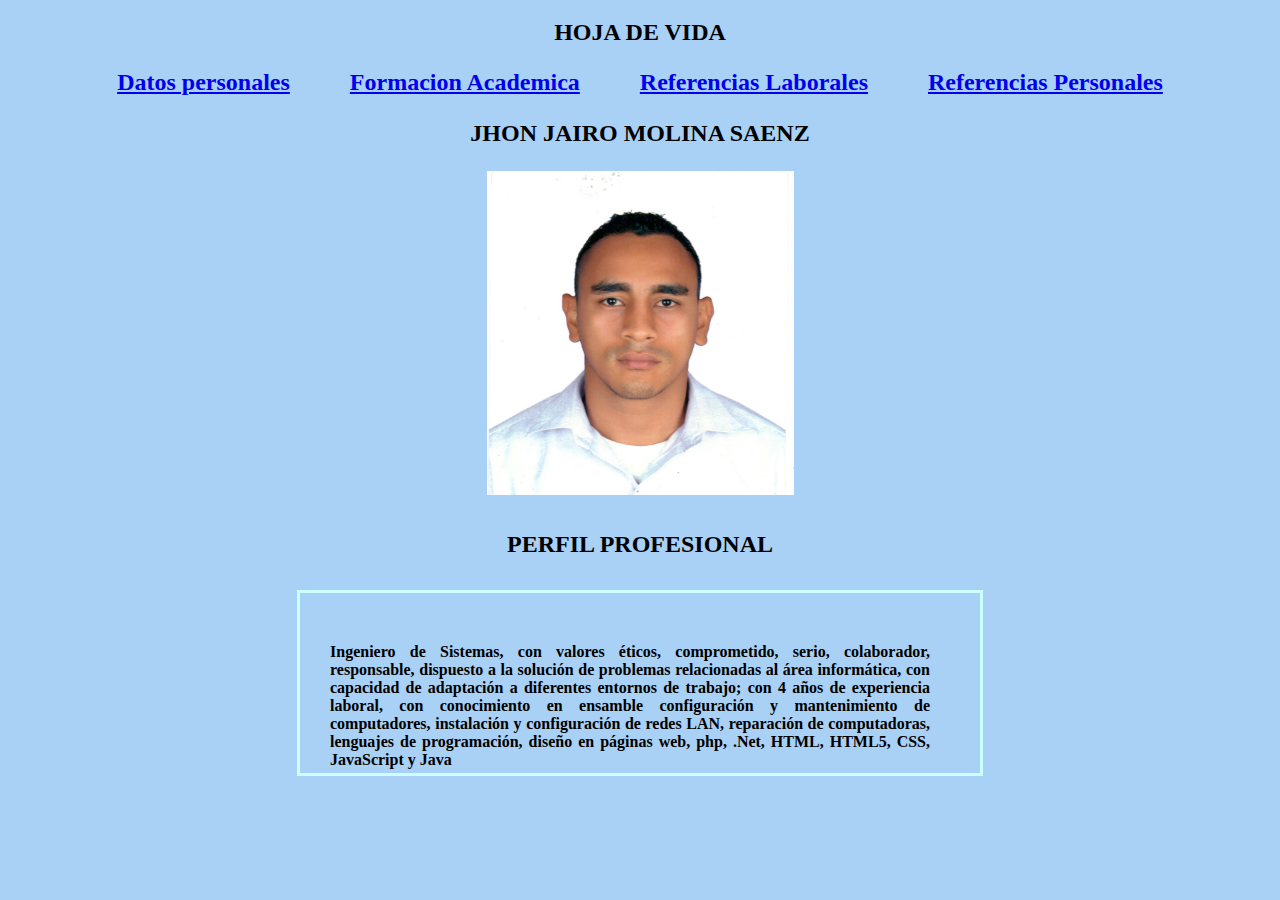
<file: public_html/index.html>
<!DOCTYPE html>
<!--
To change this license header, choose License Headers in Project Properties.
To change this template file, choose Tools | Templates
and open the template in the editor.
-->
<html>
    <head>
        <title>Curriculum Vitae</title>
        <meta charset="UTF-8">
        <meta name="viewport" content="width=device-width, initial-scale=1.0">
        <link rel="stylesheet" type="text/css" href="css/estilo.css">
    </head>
    <body>
        <div>
            <h1>HOJA DE VIDA</h1>
            <h2><a href="DatosPersonales.html">Datos personales</a>&nbsp;&nbsp;&nbsp;&nbsp;&nbsp;&nbsp;&nbsp;&nbsp;&nbsp;&nbsp;<a href="FormacionAcademica.html">Formacion Academica</a>&nbsp;&nbsp;&nbsp;&nbsp;&nbsp;&nbsp;&nbsp;&nbsp;&nbsp;&nbsp;<a href="ReferenciasLaborales.html">Referencias Laborales</a>&nbsp;&nbsp;&nbsp;&nbsp;&nbsp;&nbsp;&nbsp;&nbsp;&nbsp;&nbsp;<a href="ReferenciasPersonales.html">Referencias Personales</a></h2>
            <h3>JHON JAIRO MOLINA SAENZ</h3>
            <img src="img/jj.jpg" width="307" height="324"
             >
            <h4>PERFIL PROFESIONAL</h4>
                                  
            <h5>Ingeniero de Sistemas, con valores éticos, comprometido, serio,  colaborador, responsable, dispuesto a la solución de problemas relacionadas al  área informática, con capacidad de adaptación a diferentes entornos de trabajo; con 4  años de experiencia laboral, con conocimiento en ensamble configuración y  mantenimiento de computadores, instalación y configuración de redes LAN,  reparación de computadoras, lenguajes de programación, diseño en páginas web, php,  .Net, HTML, HTML5, CSS, JavaScript y Java</h5>
        
       
        </div>
    </body>
</html>
</file>
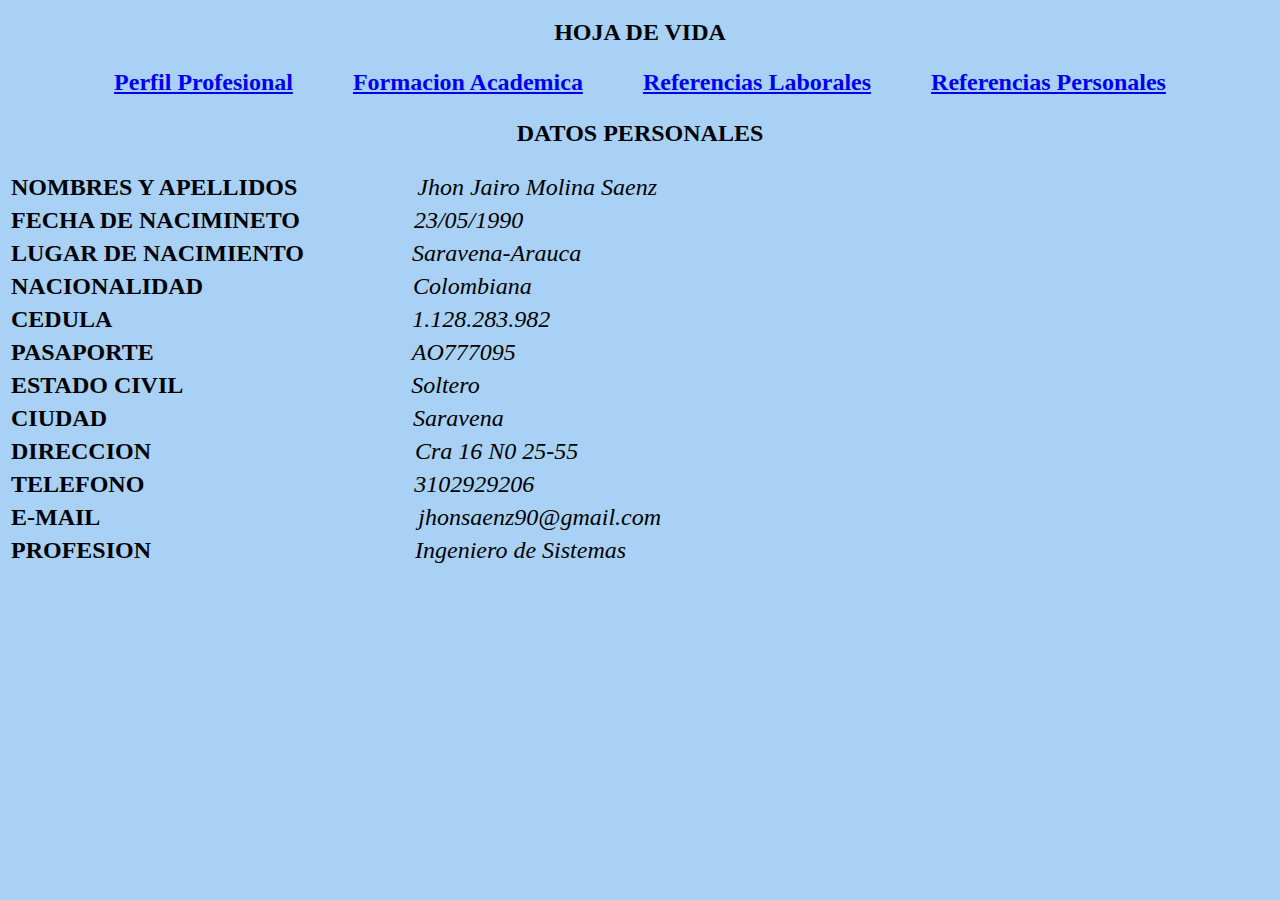
<file: public_html/DatosPersonales.html>
<!DOCTYPE html>
<!--
To change this license header, choose License Headers in Project Properties.
To change this template file, choose Tools | Templates
and open the template in the editor.
-->
<html>
    <head>
        <title>Datos Personales</title>
        <meta charset="UTF-8">
        <meta name="viewport" content="width=device-width, initial-scale=1.0">
        <link rel="stylesheet" type="text/css" href="css/estilo.css">
    </head>
    <body>
        <div>
            <h1>HOJA DE VIDA</h1>
            <h2><a href="index.html">Perfil Profesional</a>&nbsp;&nbsp;&nbsp;&nbsp;&nbsp;&nbsp;&nbsp;&nbsp;&nbsp;&nbsp;<a href="FormacionAcademica.html">Formacion Academica</a>&nbsp;&nbsp;&nbsp;&nbsp;&nbsp;&nbsp;&nbsp;&nbsp;&nbsp;&nbsp;<a href="ReferenciasLaborales.html">Referencias Laborales</a>&nbsp;&nbsp;&nbsp;&nbsp;&nbsp;&nbsp;&nbsp;&nbsp;&nbsp;&nbsp;<a href="ReferenciasPersonales.html">Referencias Personales</a></h2>
            <h3>DATOS PERSONALES</h3>
            <p><b>NOMBRES Y APELLIDOS</b>&nbsp;&nbsp;&nbsp;&nbsp;&nbsp;&nbsp;&nbsp;&nbsp;&nbsp;&nbsp;&nbsp;&nbsp;&nbsp;&nbsp;&nbsp;&nbsp;&nbsp;&nbsp;&nbsp;&nbsp;<i>Jhon Jairo Molina Saenz</i></p>
            <p><b>FECHA DE NACIMINETO</b>&nbsp;&nbsp;&nbsp;&nbsp;&nbsp;&nbsp;&nbsp;&nbsp;&nbsp;&nbsp;&nbsp;&nbsp;&nbsp;&nbsp;&nbsp;&nbsp;&nbsp;&nbsp;&nbsp;<i>23/05/1990</i></p>
            <p><b>LUGAR DE NACIMIENTO</b>&nbsp;&nbsp;&nbsp;&nbsp;&nbsp;&nbsp;&nbsp;&nbsp;&nbsp;&nbsp;&nbsp;&nbsp;&nbsp;&nbsp;&nbsp;&nbsp;&nbsp;&nbsp;<i>Saravena-Arauca</i></p>
            <p><b>NACIONALIDAD</b>&nbsp;&nbsp;&nbsp;&nbsp;&nbsp;&nbsp;&nbsp;&nbsp;&nbsp;&nbsp;&nbsp;&nbsp;&nbsp;&nbsp;&nbsp;&nbsp;&nbsp;&nbsp;&nbsp;&nbsp;&nbsp;&nbsp;&nbsp;&nbsp;&nbsp;&nbsp;&nbsp;&nbsp;&nbsp;&nbsp;&nbsp;&nbsp;&nbsp;&nbsp;&nbsp;<i>Colombiana</i></p>
            <p><b>CEDULA</b>&nbsp;&nbsp;&nbsp;&nbsp;&nbsp;&nbsp;&nbsp;&nbsp;&nbsp;&nbsp;&nbsp;&nbsp;&nbsp;&nbsp;&nbsp;&nbsp;&nbsp;&nbsp;&nbsp;&nbsp;&nbsp;&nbsp;&nbsp;&nbsp;&nbsp;&nbsp;&nbsp;&nbsp;&nbsp;&nbsp;&nbsp;&nbsp;&nbsp;&nbsp;&nbsp;&nbsp;&nbsp;&nbsp;&nbsp;&nbsp;&nbsp;&nbsp;&nbsp;&nbsp;&nbsp;&nbsp;&nbsp;&nbsp;&nbsp;&nbsp;<i>1.128.283.982</i></p>
            <p><b>PASAPORTE</b>&nbsp;&nbsp;&nbsp;&nbsp;&nbsp;&nbsp;&nbsp;&nbsp;&nbsp;&nbsp;&nbsp;&nbsp;&nbsp;&nbsp;&nbsp;&nbsp;&nbsp;&nbsp;&nbsp;&nbsp;&nbsp;&nbsp;&nbsp;&nbsp;&nbsp;&nbsp;&nbsp;&nbsp;&nbsp;&nbsp;&nbsp;&nbsp;&nbsp;&nbsp;&nbsp;&nbsp;&nbsp;&nbsp;&nbsp;&nbsp;&nbsp;&nbsp;&nbsp;<i>AO777095</i></p>
            <p><b>ESTADO CIVIL</b>&nbsp;&nbsp;&nbsp;&nbsp;&nbsp;&nbsp;&nbsp;&nbsp;&nbsp;&nbsp;&nbsp;&nbsp;&nbsp;&nbsp;&nbsp;&nbsp;&nbsp;&nbsp;&nbsp;&nbsp;&nbsp;&nbsp;&nbsp;&nbsp;&nbsp;&nbsp;&nbsp;&nbsp;&nbsp;&nbsp;&nbsp;&nbsp;&nbsp;&nbsp;&nbsp;&nbsp;&nbsp;&nbsp;<i>Soltero</i></p>
            <p><b>CIUDAD</b>&nbsp;&nbsp;&nbsp;&nbsp;&nbsp;&nbsp;&nbsp;&nbsp;&nbsp;&nbsp;&nbsp;&nbsp;&nbsp;&nbsp;&nbsp;&nbsp;&nbsp;&nbsp;&nbsp;&nbsp;&nbsp;&nbsp;&nbsp;&nbsp;&nbsp;&nbsp;&nbsp;&nbsp;&nbsp;&nbsp;&nbsp;&nbsp;&nbsp;&nbsp;&nbsp;&nbsp;&nbsp;&nbsp;&nbsp;&nbsp;&nbsp;&nbsp;&nbsp;&nbsp;&nbsp;&nbsp;&nbsp;&nbsp;&nbsp;&nbsp;&nbsp;<i>Saravena</i></p>
            <p><b>DIRECCION</b>&nbsp;&nbsp;&nbsp;&nbsp;&nbsp;&nbsp;&nbsp;&nbsp;&nbsp;&nbsp;&nbsp;&nbsp;&nbsp;&nbsp;&nbsp;&nbsp;&nbsp;&nbsp;&nbsp;&nbsp;&nbsp;&nbsp;&nbsp;&nbsp;&nbsp;&nbsp;&nbsp;&nbsp;&nbsp;&nbsp;&nbsp;&nbsp;&nbsp;&nbsp;&nbsp;&nbsp;&nbsp;&nbsp;&nbsp;&nbsp;&nbsp;&nbsp;&nbsp;&nbsp;<i>Cra 16 N0 25-55 </i></p>
            <p><b>TELEFONO</b>&nbsp;&nbsp;&nbsp;&nbsp;&nbsp;&nbsp;&nbsp;&nbsp;&nbsp;&nbsp;&nbsp;&nbsp;&nbsp;&nbsp;&nbsp;&nbsp;&nbsp;&nbsp;&nbsp;&nbsp;&nbsp;&nbsp;&nbsp;&nbsp;&nbsp;&nbsp;&nbsp;&nbsp;&nbsp;&nbsp;&nbsp;&nbsp;&nbsp;&nbsp;&nbsp;&nbsp;&nbsp;&nbsp;&nbsp;&nbsp;&nbsp;&nbsp;&nbsp;&nbsp;&nbsp;<i>3102929206</i></p>
            <p><b>E-MAIL</b>&nbsp;&nbsp;&nbsp;&nbsp;&nbsp;&nbsp;&nbsp;&nbsp;&nbsp;&nbsp;&nbsp;&nbsp;&nbsp;&nbsp;&nbsp;&nbsp;&nbsp;&nbsp;&nbsp;&nbsp;&nbsp;&nbsp;&nbsp;&nbsp;&nbsp;&nbsp;&nbsp;&nbsp;&nbsp;&nbsp;&nbsp;&nbsp;&nbsp;&nbsp;&nbsp;&nbsp;&nbsp;&nbsp;&nbsp;&nbsp;&nbsp;&nbsp;&nbsp;&nbsp;&nbsp;&nbsp;&nbsp;&nbsp;&nbsp;&nbsp;&nbsp;&nbsp;&nbsp;<i>jhonsaenz90@gmail.com</i></p>
            <p><b>PROFESION</b>&nbsp;&nbsp;&nbsp;&nbsp;&nbsp;&nbsp;&nbsp;&nbsp;&nbsp;&nbsp;&nbsp;&nbsp;&nbsp;&nbsp;&nbsp;&nbsp;&nbsp;&nbsp;&nbsp;&nbsp;&nbsp;&nbsp;&nbsp;&nbsp;&nbsp;&nbsp;&nbsp;&nbsp;&nbsp;&nbsp;&nbsp;&nbsp;&nbsp;&nbsp;&nbsp;&nbsp;&nbsp;&nbsp;&nbsp;&nbsp;&nbsp;&nbsp;&nbsp;&nbsp;<i>Ingeniero de Sistemas</i></p>
        </div>
    </body>
</html>
</file>
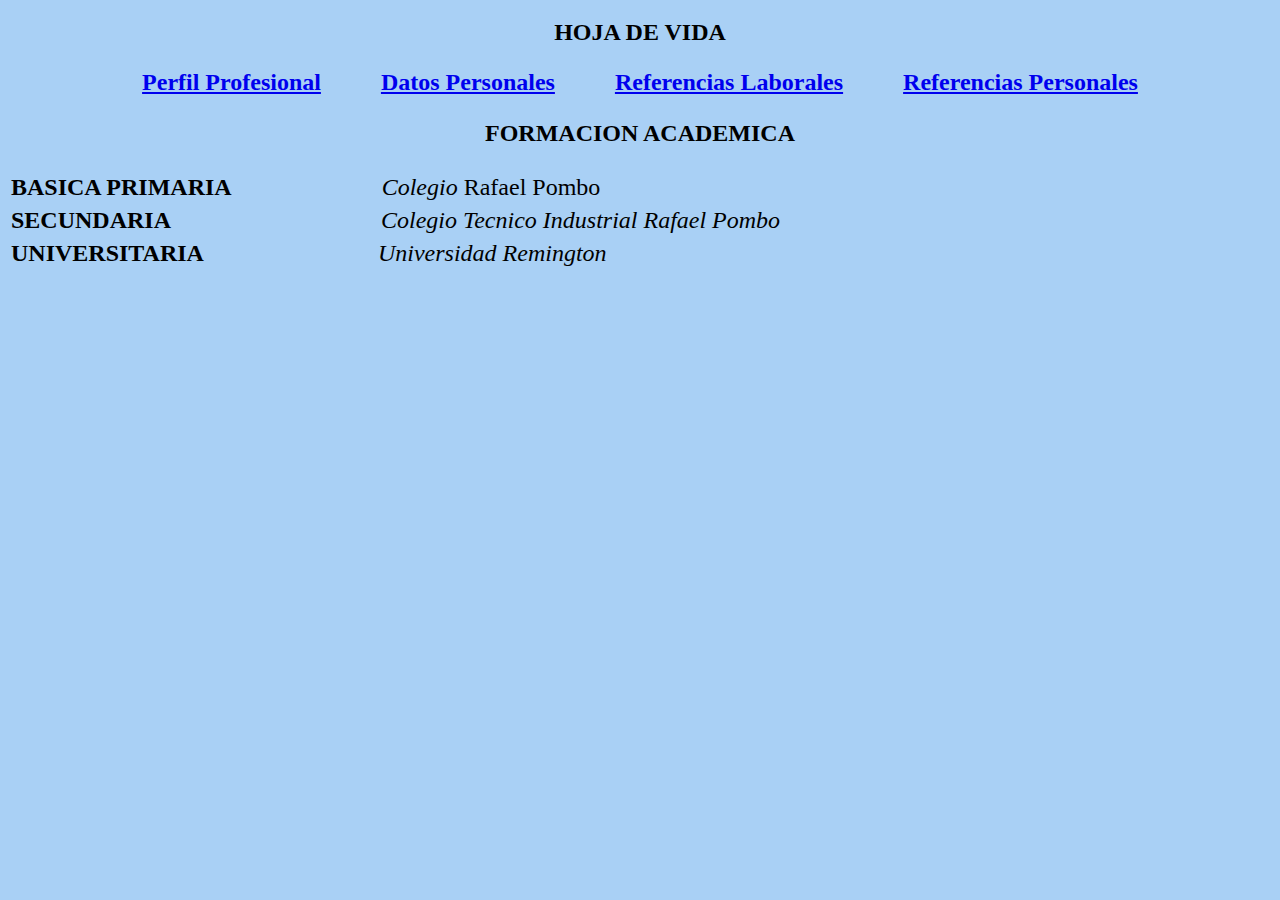
<file: public_html/FormacionAcademica.html>
<!DOCTYPE html>
<!--
To change this license header, choose License Headers in Project Properties.
To change this template file, choose Tools | Templates
and open the template in the editor.
-->
<html>
    <head>
        <title>Formacion Academica</title>
        <meta charset="UTF-8">
        <meta name="viewport" content="width=device-width, initial-scale=1.0">
        <link rel="stylesheet" type="text/css" href="css/estilo.css">
    </head>
    <body>
        <div>
            <h1>HOJA DE VIDA</h1>
            <h2><a href="index.html">Perfil Profesional</a>&nbsp;&nbsp;&nbsp;&nbsp;&nbsp;&nbsp;&nbsp;&nbsp;&nbsp;&nbsp;<a href="DatosPersonales.html">Datos Personales</a>&nbsp;&nbsp;&nbsp;&nbsp;&nbsp;&nbsp;&nbsp;&nbsp;&nbsp;&nbsp;<a href="ReferenciasLaborales.html">Referencias Laborales</a>&nbsp;&nbsp;&nbsp;&nbsp;&nbsp;&nbsp;&nbsp;&nbsp;&nbsp;&nbsp;<a href="ReferenciasPersonales.html">Referencias Personales</a></h2>
            <h3>FORMACION ACADEMICA</h3>
            <p><b>BASICA PRIMARIA</b>&nbsp;&nbsp;&nbsp;&nbsp;&nbsp;&nbsp;&nbsp;&nbsp;&nbsp;&nbsp;&nbsp;&nbsp;&nbsp;&nbsp;&nbsp;&nbsp;&nbsp;&nbsp;&nbsp;&nbsp;&nbsp;&nbsp;&nbsp;&nbsp;&nbsp;<i>Colegio </i>Rafael Pombo</p>
            <p><b>SECUNDARIA</b>&nbsp;&nbsp;&nbsp;&nbsp;&nbsp;&nbsp;&nbsp;&nbsp;&nbsp;&nbsp;&nbsp;&nbsp;&nbsp;&nbsp;&nbsp;&nbsp;&nbsp;&nbsp;&nbsp;&nbsp;&nbsp;&nbsp;&nbsp;&nbsp;&nbsp;&nbsp;&nbsp;&nbsp;&nbsp;&nbsp;&nbsp;&nbsp;&nbsp;&nbsp;&nbsp;<i>Colegio Tecnico Industrial Rafael Pombo</i></p>
            <p><b>UNIVERSITARIA</b>&nbsp;&nbsp;&nbsp;&nbsp;&nbsp;&nbsp;&nbsp;&nbsp;&nbsp;&nbsp;&nbsp;&nbsp;&nbsp;&nbsp;&nbsp;&nbsp;&nbsp;&nbsp;&nbsp;&nbsp;&nbsp;&nbsp;&nbsp;&nbsp;&nbsp;&nbsp;&nbsp;&nbsp;&nbsp;<i>Universidad Remington</i></p>
        </div>
    </body>
</html>
</file>
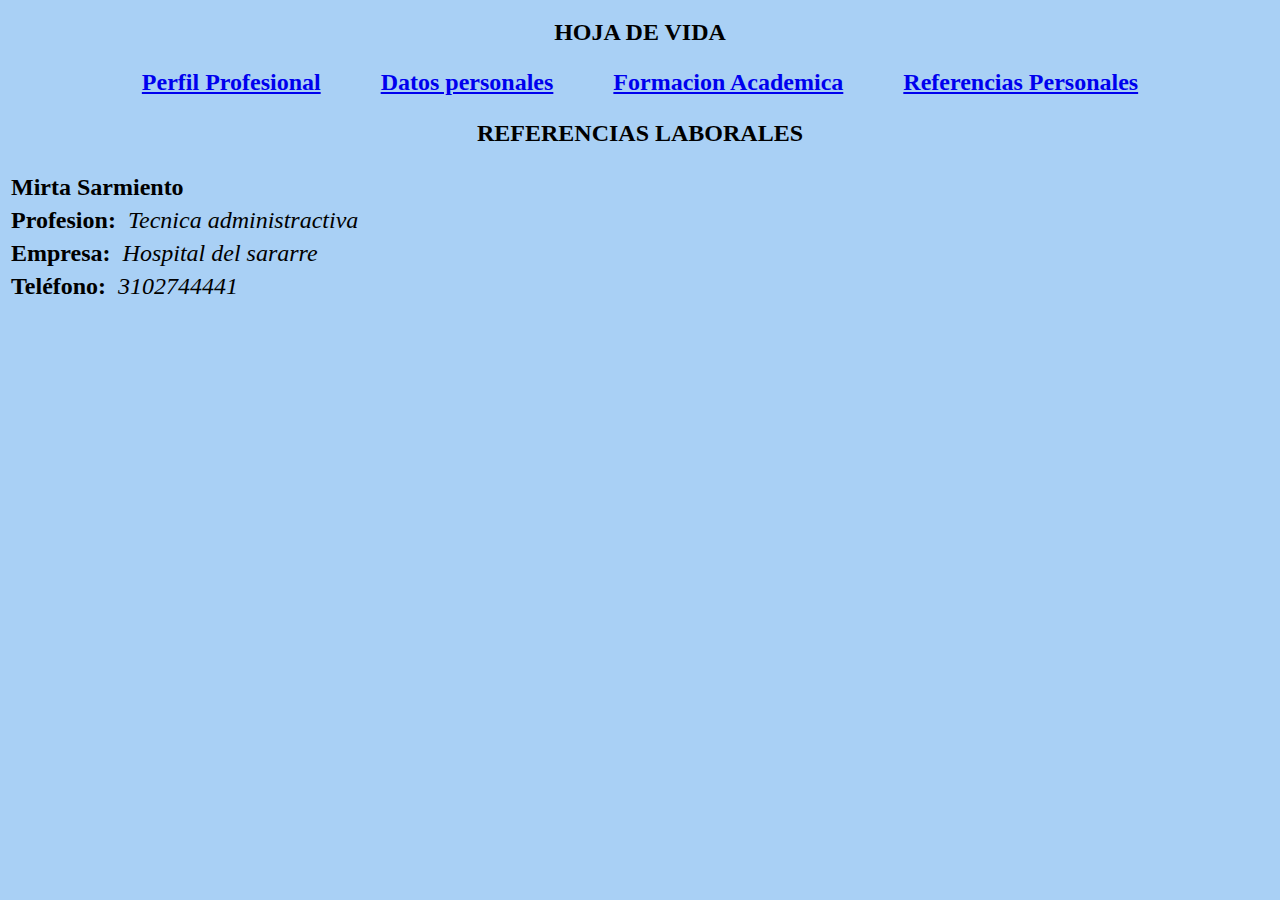
<file: public_html/ReferenciasLaborales.html>
<!DOCTYPE html>
<!--
To change this license header, choose License Headers in Project Properties.
To change this template file, choose Tools | Templates
and open the template in the editor.
-->
<html>
    <head>
        <title>Referencias Laborales</title>
        <meta charset="UTF-8">
        <meta name="viewport" content="width=device-width, initial-scale=1.0">
        <link rel="stylesheet" type="text/css" href="css/estilo.css">
    </head>
    <body>
        <div>
            <h1>HOJA DE VIDA</h1>
            <h2><a href="index.html">Perfil Profesional</a>&nbsp;&nbsp;&nbsp;&nbsp;&nbsp;&nbsp;&nbsp;&nbsp;&nbsp;&nbsp;<a href="DatosPersonales.html">Datos personales</a>&nbsp;&nbsp;&nbsp;&nbsp;&nbsp;&nbsp;&nbsp;&nbsp;&nbsp;&nbsp;<a href="FormacionAcademica.html">Formacion Academica</a>&nbsp;&nbsp;&nbsp;&nbsp;&nbsp;&nbsp;&nbsp;&nbsp;&nbsp;&nbsp;<a href="ReferenciasPersonales.html">Referencias Personales</a></h2>
            <h3>REFERENCIAS LABORALES</h3>
                    <p><b>Mirta Sarmiento</b></p>
                    <p><b>Profesion:</b>&nbsp;&nbsp;<i>Tecnica administractiva</i></p>
                    <p><b>Empresa:</b>&nbsp;&nbsp;<i>Hospital del sararre</i></p>
                    <p><b>Teléfono:</b>&nbsp;&nbsp;<i>3102744441</i></p>
        </div>
    </body>
</html>
</file>
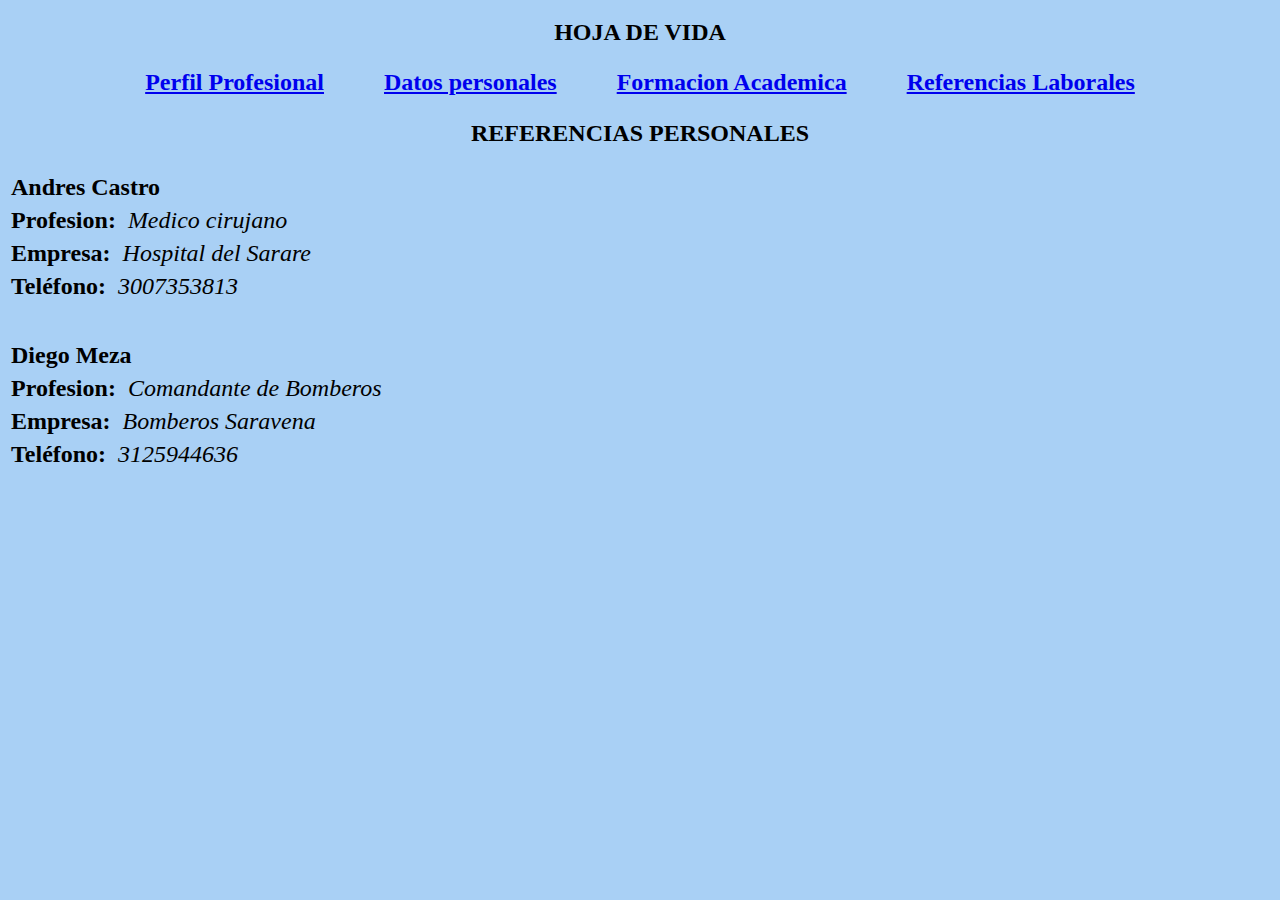
<file: public_html/ReferenciasPersonales.html>
<!DOCTYPE html>
<!--
To change this license header, choose License Headers in Project Properties.
To change this template file, choose Tools | Templates
and open the template in the editor.
-->
<html>
    <head>
        <title>Referencias Personales</title>
        <meta charset="UTF-8">
        <meta name="viewport" content="width=device-width, initial-scale=1.0">
        <link rel="stylesheet" type="text/css" href="css/estilo.css">
    </head>
    <body>
        <div>
            <h1>HOJA DE VIDA</h1>
            <h2><a href="index.html">Perfil Profesional</a>&nbsp;&nbsp;&nbsp;&nbsp;&nbsp;&nbsp;&nbsp;&nbsp;&nbsp;&nbsp;<a href="DatosPersonales.html">Datos personales</a>&nbsp;&nbsp;&nbsp;&nbsp;&nbsp;&nbsp;&nbsp;&nbsp;&nbsp;&nbsp;<a href="FormacionAcademica.html">Formacion Academica</a>&nbsp;&nbsp;&nbsp;&nbsp;&nbsp;&nbsp;&nbsp;&nbsp;&nbsp;&nbsp;<a href="ReferenciasLaborales.html">Referencias Laborales</a></h2>
            <h3>REFERENCIAS PERSONALES</h3>
                    <p><b>Andres Castro</b></p>
                    <p><b>Profesion:</b>&nbsp;&nbsp;<i>Medico cirujano</i></p>
                    <p><b>Empresa:</b>&nbsp;&nbsp;<i>Hospital del Sarare</i></p>
                    <p><b>Teléfono:</b>&nbsp;&nbsp;<i>3007353813</i></p>
                    <br>
                    <br>
                    <p><b>Diego Meza</b></p>
                    <p><b>Profesion:</b>&nbsp;&nbsp;<i>Comandante de Bomberos</i></p>
                    <p><b>Empresa:</b>&nbsp;&nbsp;<i>Bomberos Saravena</i></p>
                    <p><b>Teléfono:</b>&nbsp;&nbsp;<i>3125944636</i></p>
                    <br>
                    <br>
                    <p>&nbsp;</p> 
        </div>
    </body>
</html>
</file>
<file: public_html/css/estilo.css>
/*
To change this license header, choose License Headers in Project Properties.
To change this template file, choose Tools | Templates
and open the template in the editor.
*/
/* 
    Created on : 14/02/2015, 12:10:10 AM
    Author     : Javier
*/

body{
    font-size: 100%;
    text-align: center;
    background-color: #A9D0F5;
}
p{
    font-size: 150%;
    text-align: justify;
    border-style: solid;
    border-color: #A9D0F5;
    background-color: #A9D0F5;
    margin: 0;
    
   
    
    
    
    
}

h5{
    font-size: 100%;
    text-align: justify;
    border-style: solid;
    border-color: #ccffff;
    //display:block;
    margin: 0 auto 0 auto;
    padding: 50px 50px 30px 30px;
    width: 600px;
    height: 100px;
    background-color: ##A9D0F5;
}






h1{
    text-align: center;
    font-size: 150%;
    background-color: #A9D0F5; 
    border-style: solid;
    border-color: red;
    border-color: #A9D0F5;
        
}

h2{
    font-size: 150%;
    text-align: center;
    
}
h3{
    font-size: 150%;
    text-align: center;
    
}

h4{
    font-size: 150%;
    text-align: center;
    
}
</file>
